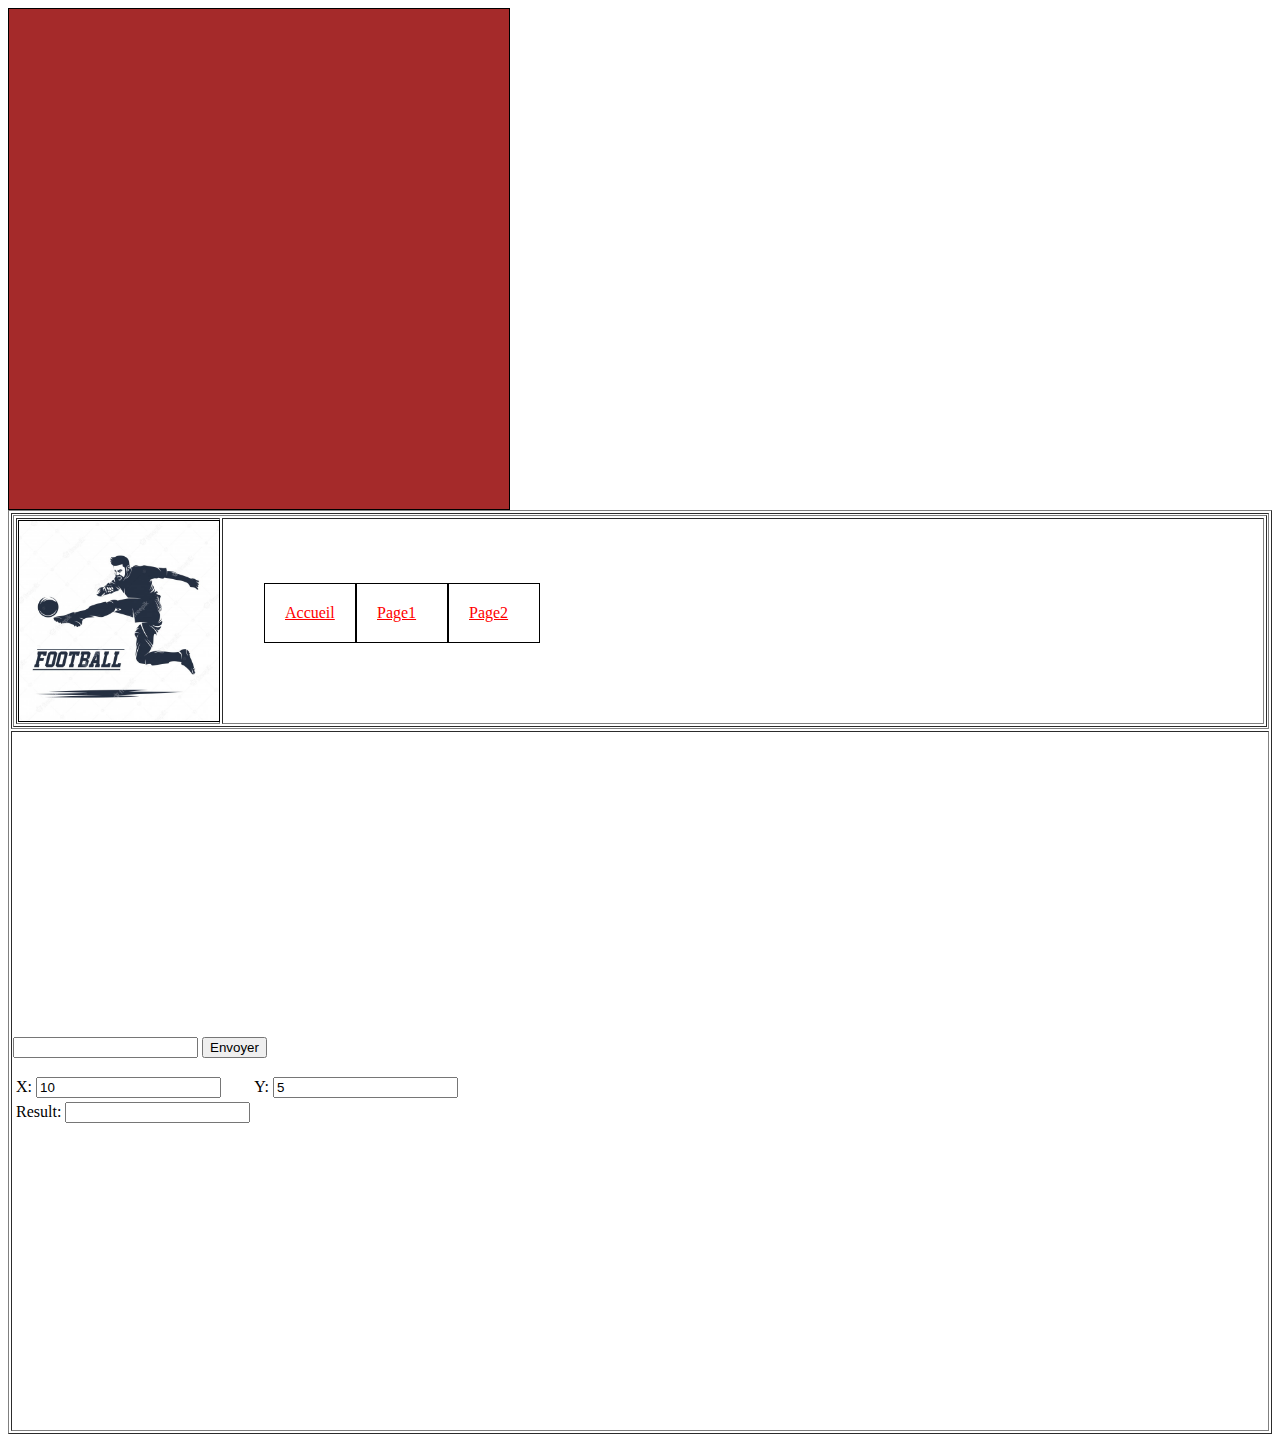
<file: index.html>
<html>
    <head>
        <title>Exemple 1</title>
        <link rel='stylesheet'  href='style.css' type='text/css'  />
        <link href="https://cdn.jsdelivr.net/npm/bootstrap@5.1.0/dist/css/bootstrap.min.css" rel="stylesheet" integrity="sha384-KyZXEAg3QhqLMpG8r+8fhAXLRk2vvoC2f3B09zVXn8CA5QIVfZOJ3BCsw2P0p/We" crossorigin="anonymous">
    </head>
    <body>
        <div id="div_bootstrap">
            
        </div>
        <table border="1" style="width: 100%;">
            <tr>
                <td style="height: 200px;">
                <table border="1" style="height: 200px;width: 100%;">
                    <tr>
                        <td style="width: 200px;">
                            <img src="logo.jpg" style="width: 100%;border: solid 1px black;">
                        </td>
                        <td>
                            <ul class="ultop">
                                <li class="litop">
                                   <a href="index.html" >Accueil</a> 
                                </li>
                                <li class="litop">
                                   <a href="page1.html">Page1</a> 
                                </li>
                                <li class="litop">
                                    <a href="page2.html">Page2</a>
                                </li>
                            </ul>
                        </td>
                    </tr>
                </table>
                </td>
            </tr>
            <tr>
                <td style="height:700px ;">
                   
                    <form action="page2.html" >
                        <input type="text" name="txt_var">
                        <input type="submit" value="Envoyer">
                    </form>
                      <table>
                          <tr>
                              <td>
                                  <label>X:</label>
                                  <input value="10" onblur="Calculer()" type="text" id="txt_x">
                              </td>
                              <td>
                                <label>Y:</label>
                                <input value="5" type="text" onblur="Calculer()" id="txt_y">
                            </td>
                           
                          </tr>
                          <tr>
                             
                              <td>
                                <label id="label_result">Result:</label>
                                <input  type="text" id="txt_result" >
                            </td>
                          </tr>
                      </table>
                  
                </td>
            </tr>
        </table>
       
<script src="script.js"></script>
<script src="https://cdn.jsdelivr.net/npm/bootstrap@5.1.0/dist/js/bootstrap.bundle.min.js" integrity="sha384-U1DAWAznBHeqEIlVSCgzq+c9gqGAJn5c/t99JyeKa9xxaYpSvHU5awsuZVVFIhvj" crossorigin="anonymous"></script>
    </body>
</html>
</file>
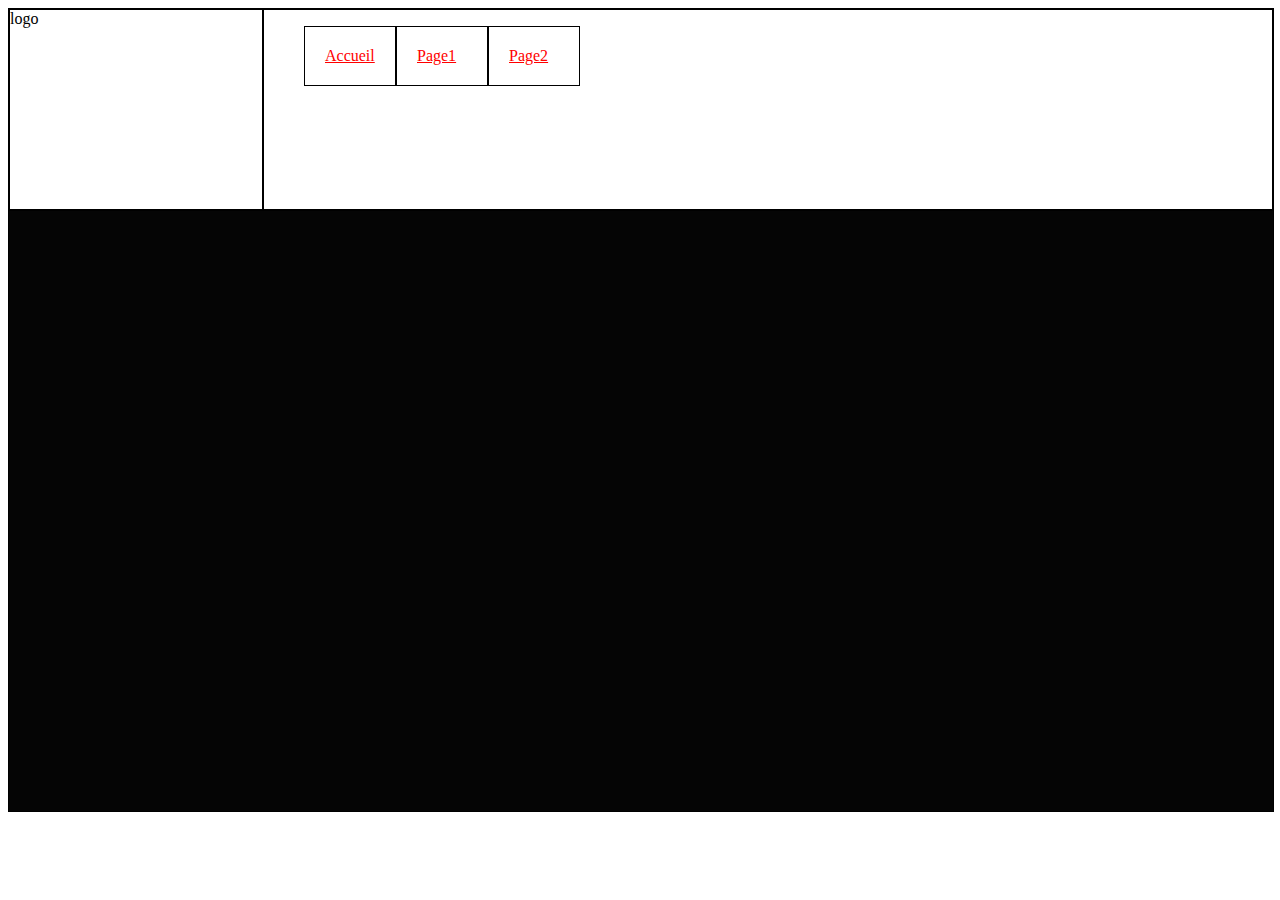
<file: page1.html>
<html>
    <head>
        <title>Page 1</title>
        <link rel='stylesheet'  href='style.css' type='text/css'  />
    </head>
    <body>
        <div id="top" style="display: flex;border: solid 1px black;height: 200px;width: 100%; ">
            <div style="width: 20%;">logo</div>
            <div style="width: 80%;float: right;">
                <ul class="ultop">
                    <li class="litop">
                       <a href="index.html">Accueil</a> 
                    </li>
                    <li class="litop">
                       <a href="page1.html">Page1</a> 
                    </li>
                    <li class="litop">
                        <a href="page2.html">Page2</a>
                    </li>
                </ul>
            <table>

            </table>
            </div>
        </div>
        <div style="background-color: rgb(5, 5, 5);border: solid 1px black;height: 600px;width: 100%; ">

        </div>
    
    </body>
</html>
</file>
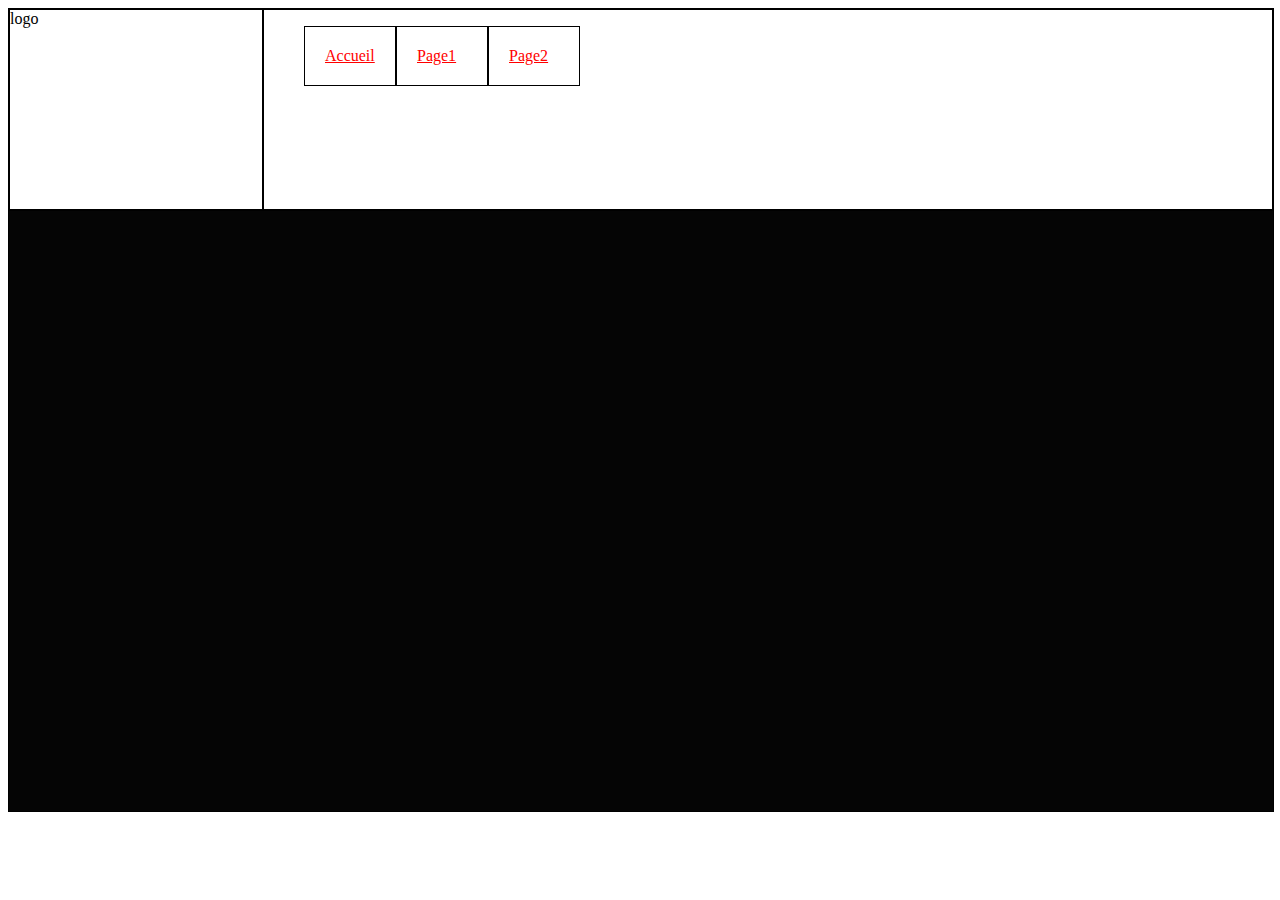
<file: page2.html>
<html>
    <head>
        <title>Page 2</title>
        <link rel='stylesheet'  href='style.css' type='text/css'  />
    </head>
    <body>
        <div id="top" style="display: flex;border: solid 1px black;height: 200px;width: 100%; ">
            <div style="width: 20%;">logo</div>
            <div style="width: 80%;float: right;">
                <ul class="ultop">
                    <li class="litop">
                       <a href="index.html">Accueil</a> 
                    </li>
                    <li class="litop">
                       <a href="page1.html">Page1</a> 
                    </li>
                    <li class="litop">
                        <a href="page2.html">Page2</a>
                    </li>
                </ul>
            <table>

            </table>
            </div>
        </div>
        <div style="background-color: rgb(5, 5, 5);border: solid 1px black;height: 600px;width: 100%; ">

        </div>
    
    </body>
</html>
</file>
<file: style.css>
div{
    border: black solid 1px;
}
#top div{
    height: 200px;
}
.litop{
    width: 50px;border: solid 1px black;padding: 20px;
}
.ultop{
    list-style: none;display: flex;
}
a{
    color: red !important;
}
#div_bootstrap{
    width: 500px;
    height: 500px;
    background-color: brown;
}
@media(max-width: 1200px and min-width: 600px){
    #div_bootstrap{
        width: 200px;
        height: 200px;
        background-color: rgb(66, 64, 64);
    } 
}
</file>
